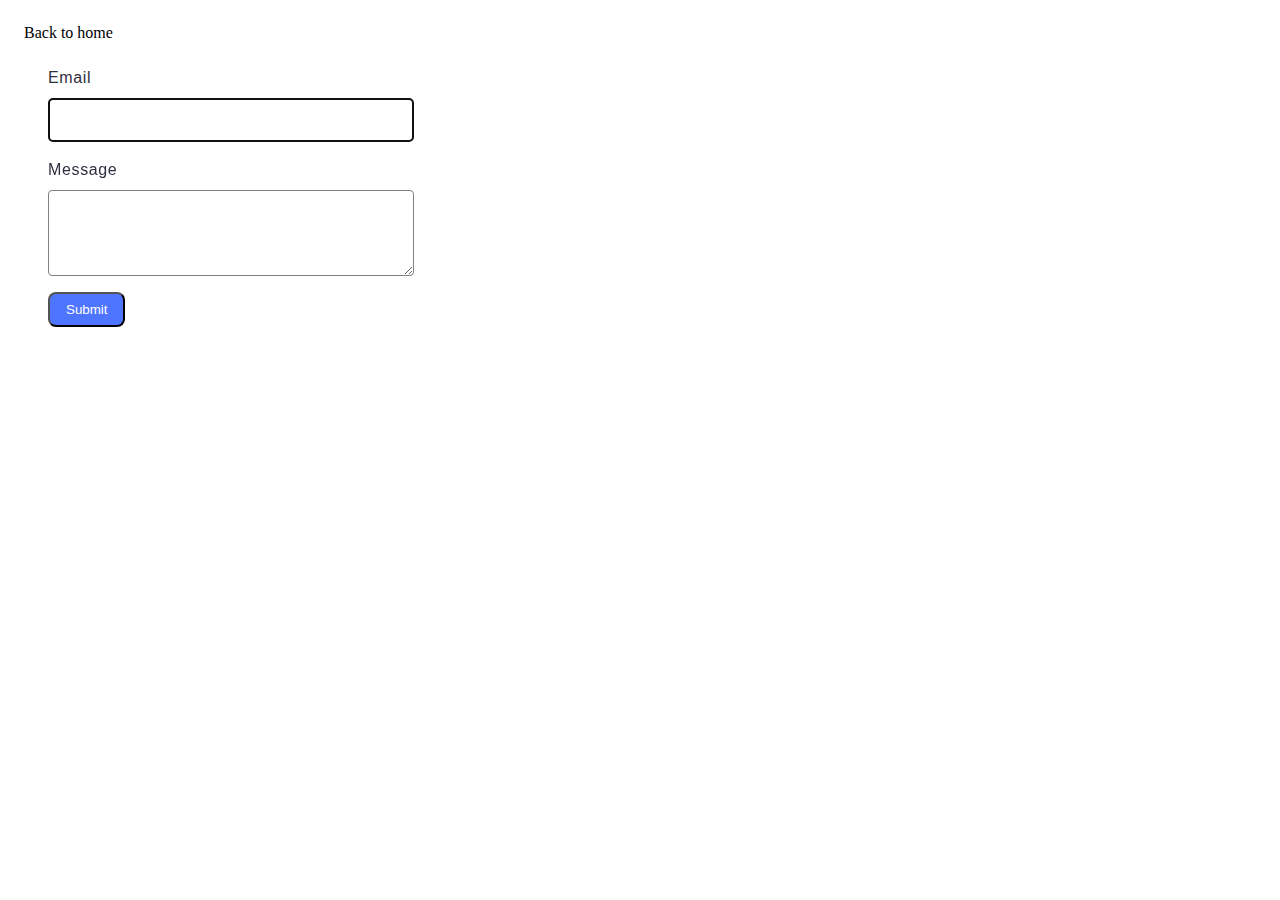
<file: src/2-form.html>
<!DOCTYPE html>
<html lang="en">

<head>
  <meta charset="UTF-8">
  <meta name="viewport" content="width=device-width, initial-scale=1.0">
  <title>Task 2</title>
  <link rel="stylesheet" href="./css/reset.css">
  <link rel="stylesheet" href="./css/task-2.css">
</head>

<body>
  <a href="./index.html">Back to home</a>
  <form class="feedback-form" autocomplete="off">
    <label>
      Email
      <input type="email" name="email" autofocus />
    </label>
    <label>
      Message
      <textarea name="message" rows="8"></textarea>
    </label>
    <button type="submit">Submit</button>
  </form>
  <script type="module" src="./js/2-form.js"></script>
</body>

</html>
</file>
<file: src/css/task-2.css>
body {
  margin: 0;
  padding: 24px;
  gap: 8px;
}

form {
  display: flex;
  flex-direction: column;
  padding: 24px;
  flex-direction: column;
  align-items: flex-start;
  gap: 16px;
  border-radius: 8px;
  background: #FFF;
}

label {
  display: flex;
  flex-direction: column;
  align-items: flex-start;
  gap: 8px;
  color: #2E2F42;

  font-family: Montserat, sans-serif;
  font-size: 16px;
  font-style: normal;
  font-weight: 400;
  line-height: 24px;
  letter-spacing: 0.64px;
}

input {
  width: 360px;
  height: 40px;
  border-radius: 4px;
  border: 1px solid #808080;
}

input:hover {
  border: 1px solid #000000;
}

textarea {
  width: 360px;
  height: 80px;
  border-radius: 4px;
  border: 1px solid #808080;
}

button {
  display: flex;
  padding: 8px 16px;
  justify-content: center;
  align-items: center;
  gap: 10px;
  border-radius: 8px;
  background: #4E75FF;
  color: #FFF;
}

button:hover {
  background: #6C8CFF;
}
</file>
